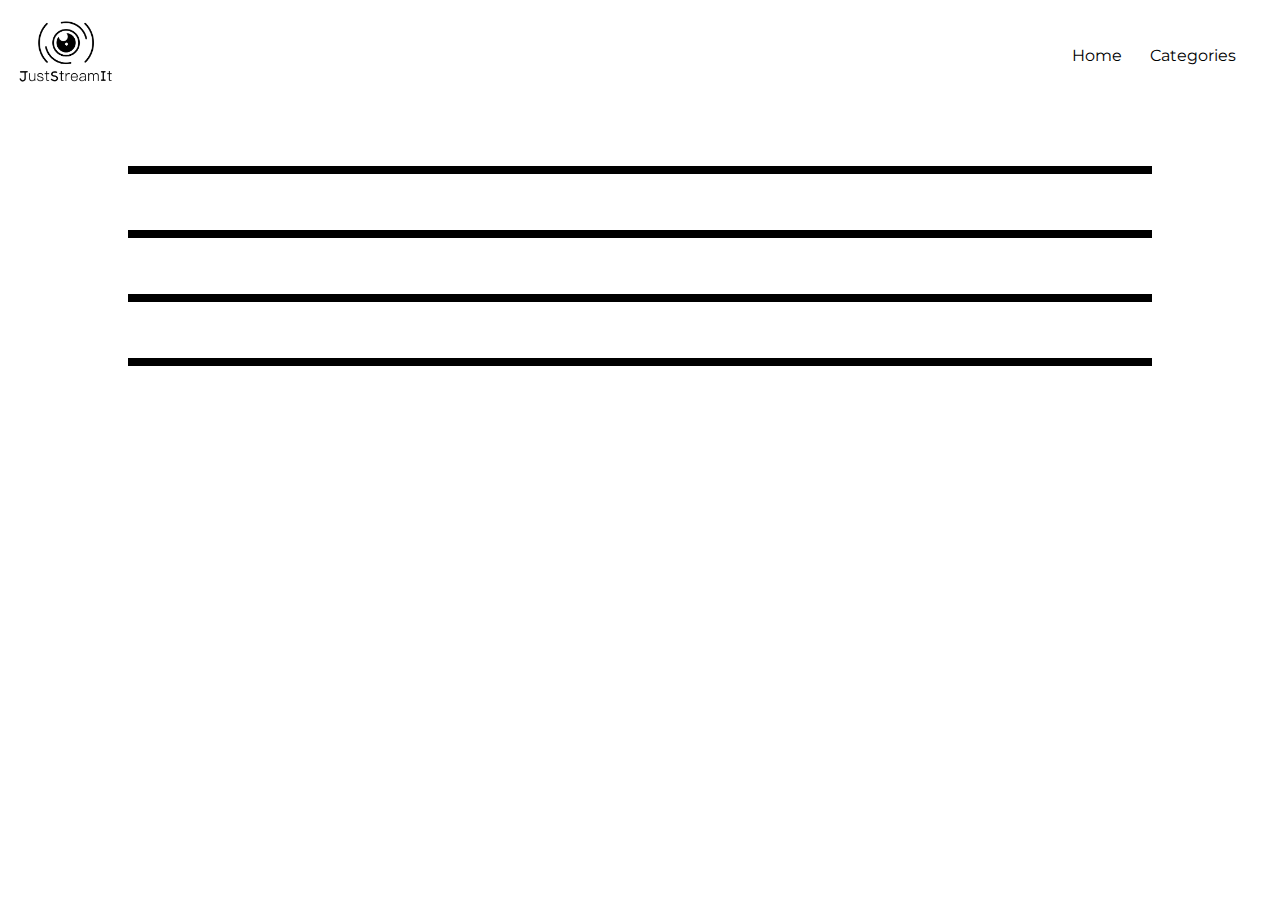
<file: src/index.html>
<!DOCTYPE html>
<html lang="en">
  <head>
    <meta charset="utf-8" />
    <meta name="viewport" content="width=device-width, initial-scale=1.0" />
    <link rel="icon" type="image/x-icon" href="../assets/Logo.png" />
    <link rel="stylesheet" href="style.css" />
    <link rel="preconnect" href="https://fonts.googleapis.com" />
    <link rel="preconnect" href="https://fonts.gstatic.com" crossorigin />
    <link
      href="https://fonts.googleapis.com/css2?family=Montserrat:wght@300;700&display=swap"
      rel="stylesheet"
    />
    <title>JustStreamIt</title>
  </head>

  <body>
    <header>
      <a href="#">
        <img src="../assets/Logo.png" alt="Logo" id="logo" />
      </a>
      <nav>
        <ul>
          <li>
            <a href="#">Home</a>
          </li>
          <li>
            <a href="#top-rated-movies">Categories</a>
          </li>
        </ul>
      </nav>
    </header>

    <section id="best-movie"></section>

    <section id="top-rated-movies" class="categories"></section>

    <section id="thriller-movies" class="categories"></section>

    <section id="french-movies" class="categories"></section>

    <section id="movies-from-2000s" class="categories"></section>

    <section id="modal"></section>

    <script src="index.js"></script>
  </body>
</html>
</file>
<file: src/style.css>
* {
  margin: 0;
  font-family: "Montserrat", sans-serif;
}

header {
  display: flex;
  align-items: center;
  justify-content: space-between;
  padding: 16px;
}

span {
  font-weight: bold;
}

#logo {
  width: 100px;
}

nav ul {
  display: flex;
}

nav li {
  list-style-type: none;
  margin-right: 28px;
}

a {
  text-decoration: none;
  color: black;
}

#best-movie {
  width: 100%;
  display: flex;
  justify-content: center;
  background-color: black;
}

#best-movie-text {
  text-align: right;
  padding: 80px 0;
  width: 40%;
}

#best-movie-text h1 {
  color: white;
  font-size: 28px;
}

#infos-btn {
  background-color: white;
  border: none;
  text-transform: uppercase;
  font-size: 16px;
  font-weight: 700;
  padding: 8px 12px;
  margin-top: 16px;
  border-radius: 4px;
  cursor: pointer;
}

#container-1,
#container-2,
#container-3,
#container-4 {
  display: flex;
  overflow-x: hidden;
  margin: 0 20px;
}

#best-movie-image {
  width: 60%;
  background-repeat: no-repeat;
  background-size: cover;
  background-position: center;
  text-align: center;
}

#movies-container {
  display: flex;
  justify-content: space-between;
  align-items: center;
}

.carousel-btn {
  height: 40px;
  width: 40px;
  background-color: white;
  border: none;
  cursor: pointer;
}

.arrow {
  height: 20px;
}

#right-arrow {
  transform: scaleX(-1);
}

section .movie-img {
  height: 270px;
}

#best-movie-image img {
  margin: 16px;
  border: 2px solid white;
}

.categories {
  margin: 0 10%;
  padding: 28px;
  border-bottom: 8px solid black;
}

.categories .movie-img {
  margin: 24px;
  cursor: pointer;
}

.open-modal {
  position: fixed;
  top: 50%;
  left: 50%;
  transform: translate(-50%, -50%);
  max-height: 400px;
  height: auto;
  width: 50%;
  overflow-y: scroll;
  padding: 32px;
  border-radius: 12px;
  background-color: rgb(34, 34, 34);
  color: white;
  box-shadow: 0 0 10px black;
}

.open-modal p {
  margin-top: 10px;
}

#modal-img {
  height: 270px;
  border-radius: 4px;
}

#close-button {
  width: 16px;
  position: absolute;
  right: 32px;
  cursor: pointer;
}

@media (max-width: 810px) {
  #header {
    display: flex;
    flex-direction: column;
  }

  #modal-img {
    width: 180px;
    height: auto;
    align-self: center;
    margin-bottom: 20px;
  }
}

@media (min-width: 810px) {
  #header {
    display: flex;
    align-items: center;
    margin-bottom: 32px;
  }

  #movie-main-infos {
    margin-left: 40px;
  }
}
</file>
